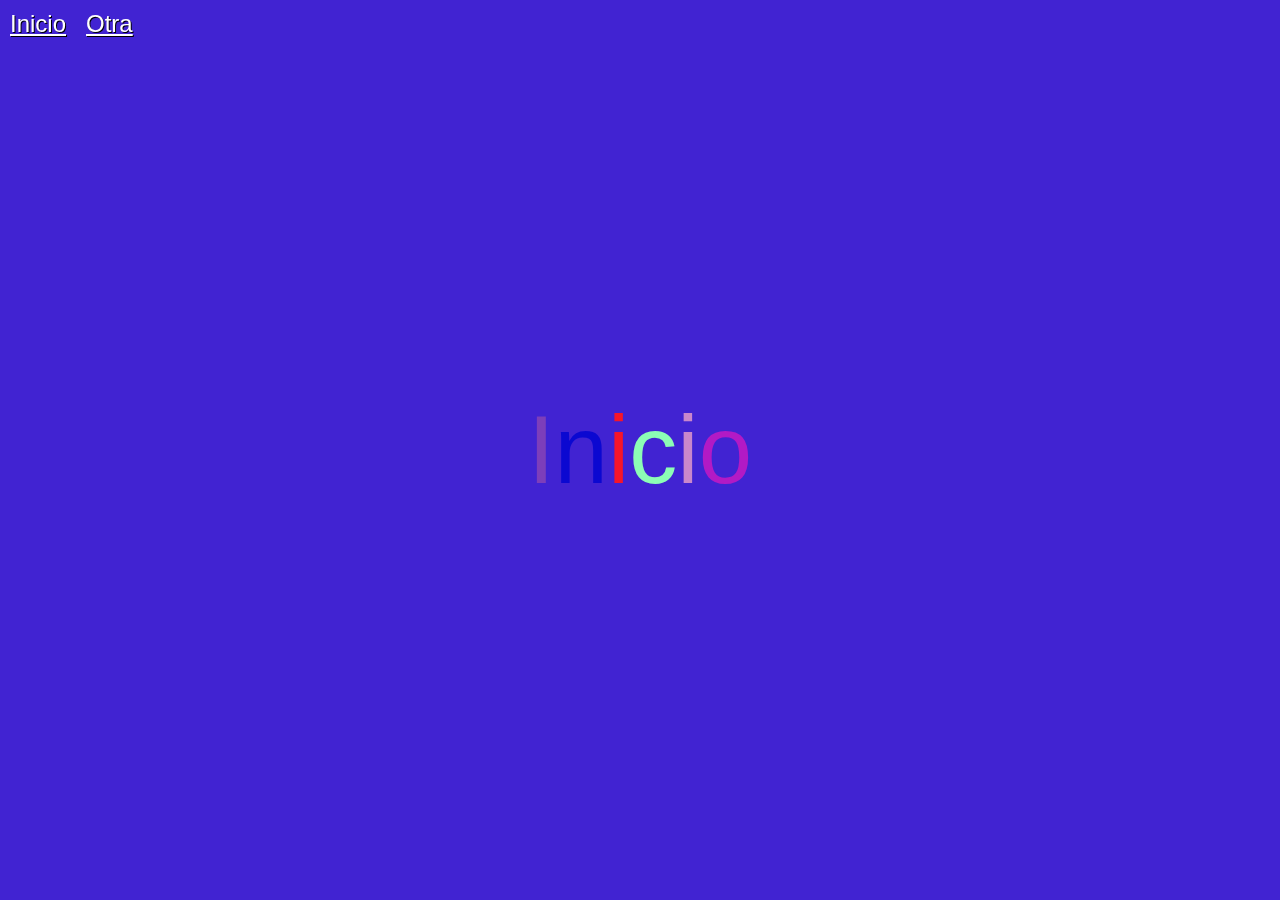
<file: index.html>
<!DOCTYPE html>
<html lang="en">
<head>
    <meta charset="UTF-8">
    <meta name="viewport" content="width=device-width, initial-scale=1.0">
    <title>Document</title>
    <link rel="stylesheet" href="/css/estilo.css">
    <script defer src="/js/funciones.js"></script>
</head>
<body>
    <nav>
        <ul>
            <li><a href="/">Inicio</a></li>
            <li><a href="/otra.html">Otra</a></li>
        </ul>
    </nav>
    <h1>Inicio</h1>
</body>
</html>
</file>
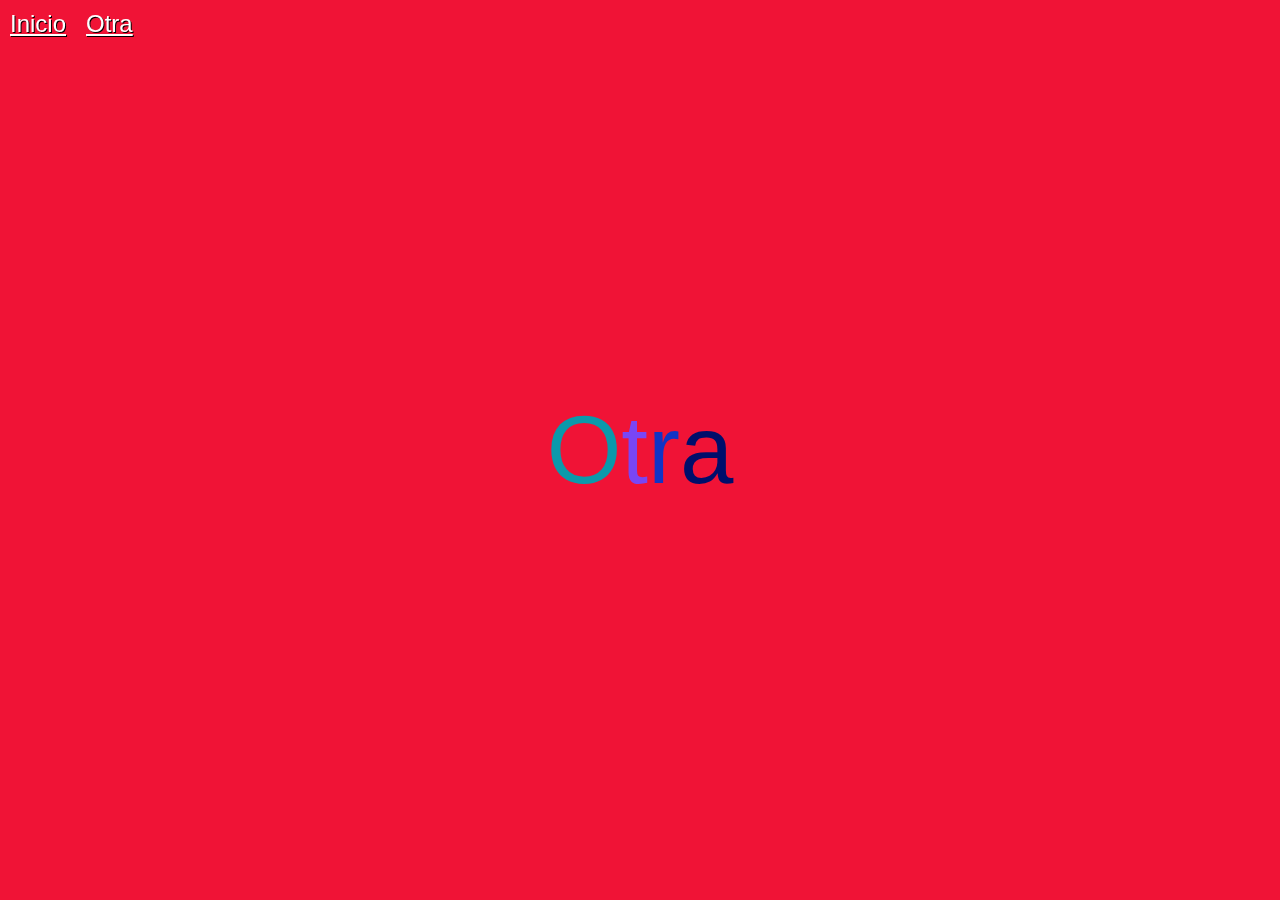
<file: otra.html>
<!DOCTYPE html>
<html lang="en">
<head>
    <meta charset="UTF-8">
    <meta name="viewport" content="width=device-width, initial-scale=1.0">
    <title>Document</title>
    <link rel="stylesheet" href="/css/estilo.css">
    <script defer src="/js/funciones.js"></script>
</head>
<body>
    <nav>
        <ul>
            <li><a href="/">Inicio</a></li>
            <li><a href="/otra.html">Otra</a></li>
        </ul>
    </nav>
    <h1>Otra</h1>
</body>
</html>
</file>
<file: css/estilo.css>
* {
    margin: 0;
    padding: 0;
}

body {
    font-family: sans-serif;
    height: 100dvh;
    display: flex;
    justify-content: center;
    align-items: center;
}

nav {
    position: fixed;
    top: 0;
    left: 0;
    padding: 10px;
}

nav ul {
    list-style: none;
    display: flex;
    gap: 20px;
}

nav a {
    font-size: 1.5em;
    color: white;
    text-shadow: 1px 1px 0 black;
}

h1 {
    font-weight: normal;
    font-size: 6em;
}
</file>
